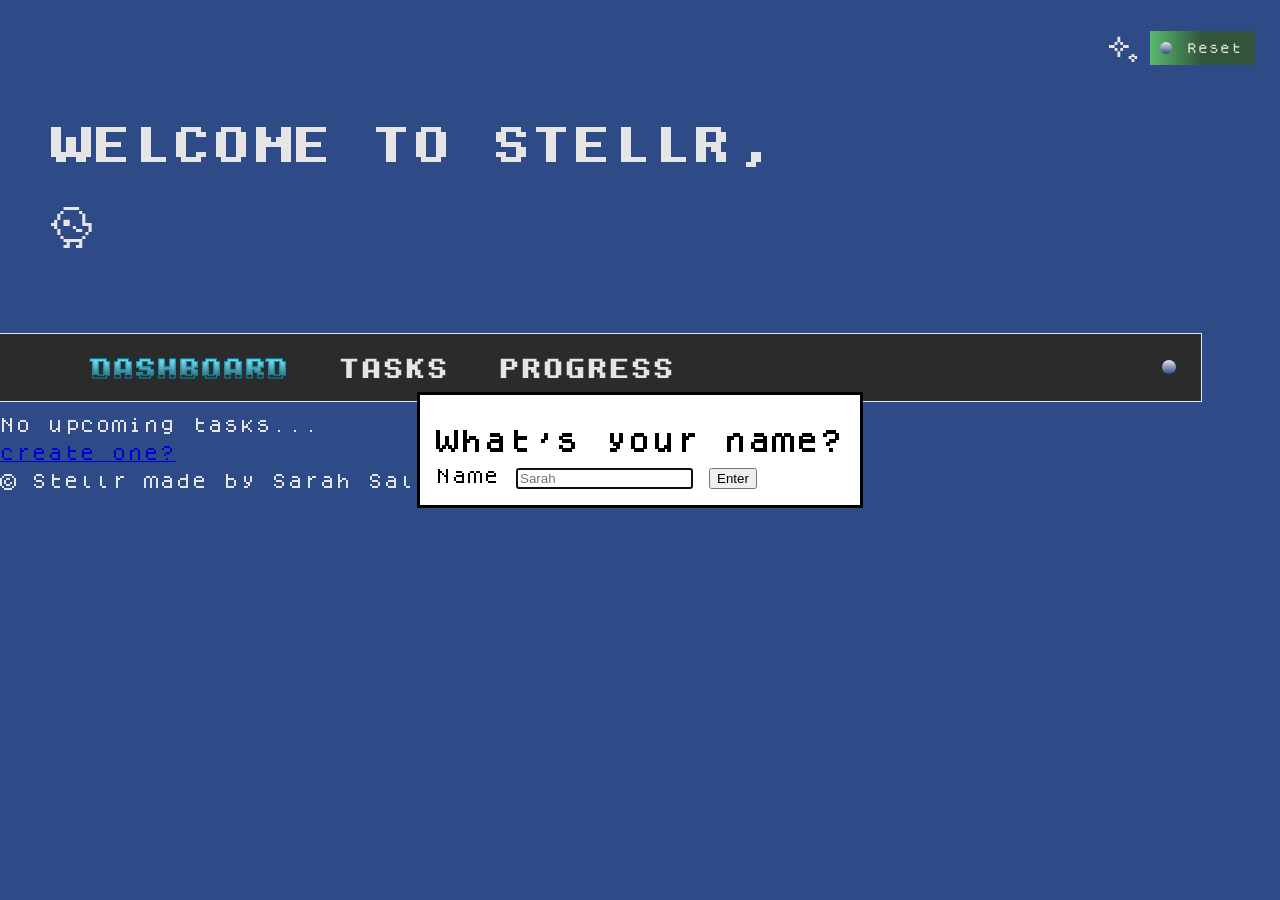
<file: index.html>
<!DOCTYPE html>
<html lang="en">
    <head>
        <meta charset="UTF-8">
        <meta name="viewport" content="width=device-width, initial-scale=1.0">
        <meta name="author" content="Sarah Salinas">
        <title>Stellr | Task and Focus Timer</title>
        <link rel="stylesheet" href="styles.css">
        <link href="" rel="stylesheet">
        <script src="shared.js" defer></script>
        <script src="dashboard.js" defer></script>
    </head>
    <body>
        <header>
            <dialog id="namePromptDialog">
                <form id="namePrompt">
                    <h2>What's your name?</h2>
                    <label for="name">Name</label>
                    <input type="text" id="name" name="name" placeholder="Sarah" required>
                    <input type="submit" value="Enter">
                </form>
            </dialog>
            <div id="reset-container">
                <p>D</p>
                <button id="reset">Reset</button>
            </div>
            <!-- reset dialog -->
            <dialog id="resetDialog">
                <h2>Reset Stellr?</h2>
                <p>All tasks and progress will be deleted. This cannot be undone!</p>
                <button type="button" id="resetConfirm">Reset</button>
                <button type="button" id="cancelReset">Cancel</button>
            </dialog>
            <div id="greeting-container">
                <h1 id="pageGreeting">Welcome to Stellr, </h1>
                <p id="randomEmoji"></p>
            </div>
           <div id="nav-container">
                <nav>
                <!-- navigation with working links -->
                    <ul>
                        <li><a href="index.html" class="active">Dashboard</a></li>
                        <li><a href="tasks.html">Tasks</a></li>
                        <li><a href="progress.html">Progress</a></li>
                    </ul>
               </nav>
           </div>
        </header>
        <main>
            <section id="dashboardContainer">
                <div id="noTasks">
                    <p>No upcoming tasks...</p>
                    <a href="tasks.html" id="createOne">create one?</a>
                </div>
                <div id="upcomingTasks">
                    <p id="comingUp">Here's what's coming up:</p>

                </div>
            </section>
        </main>
        <footer>
            <p>&copy; Stellr made by Sarah Salinas</p>

        </footer>
    </body>
</html>
</file>
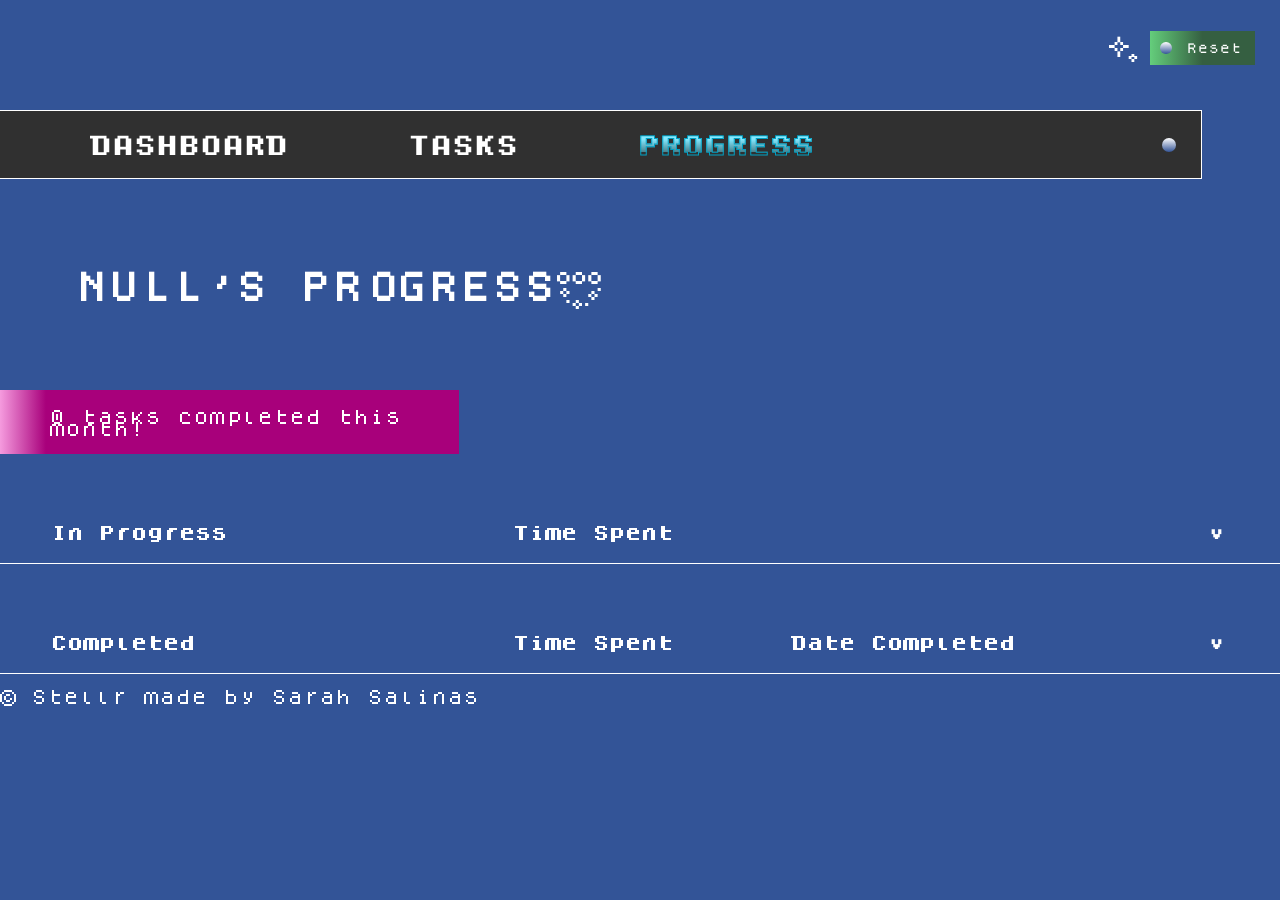
<file: progress.html>
<!DOCTYPE html>
<html lang="en">
    <head>
        <meta charset="UTF-8">
        <meta name="viewport" content="width=device-width, initial-scale=1.0">
        <meta name="author" content="Sarah Salinas">
        <title>Stellr | Progress </title>
        <link rel="stylesheet" href="styles.css">
        <link href="" rel="stylesheet">
        <script src="shared.js" defer></script>
        <script src="progress.js" defer></script>
    </head>
    <body>
        <header>
            <div id="reset-container">
                <p>D</p>
                <button id="reset">Reset</button>
            </div>
             <!-- reset dialog -->
             <dialog id="resetDialog">
                <h2>Reset Stellr?</h2>
                <p>All tasks and progress will be deleted. This cannot be undone!</p>
                <button type="button" id="resetConfirm">Reset</button>
                <button type="button" id="cancelReset">Cancel</button>
            </dialog>
            <div id="nav-container-2">
                <nav>
                <!-- navigation with working links -->
                    <ul>
                        <li><a href="index.html">Dashboard</a></li>
                        <li><a href="tasks.html">Tasks</a></li>
                        <li><a href="progress.html" class="active">Progress</a></li>
                    </ul>
               </nav>
           </div>
            <div id="page-header">
            <h1 id="progressGreeting"> progress</h1>
            <p id="progressEmoji"></p>
           </div>
        </header>
        <main>
            <section id="tasksCompleted">
                <p><span id="numberCompleted">0</span> tasks completed this month!</p>
            </section>
            <table id="inProgressTable">
                <thead>
                    <tr>
                        <th>In Progress</th>
                        <th>Time Spent</th>
                        <th><button type="button" id="progressTableButton" aria-label="in progress tasks toggle" aria-expanded="true">v</button></th>
                    </tr>
                </thead>
                <tbody id="inProgressBody">

                </tbody>
            </table>
            <table id="completedTable">
                <thead>
                    <tr>
                        <th>Completed</th>
                        <th>Time Spent</th>
                        <th>Date Completed</th>
                        <th><button type="button" id="completedTableButton" aria-label="completed tasks toggle" aria-expanded="true">v</button></th>
                    </tr>
                </thead>
                <tbody id="completedBody">

                </tbody>
            </table>
        </main>
        <footer>
            <p>&copy; Stellr made by Sarah Salinas</p>

        </footer>
    </body>
</html>
</file>
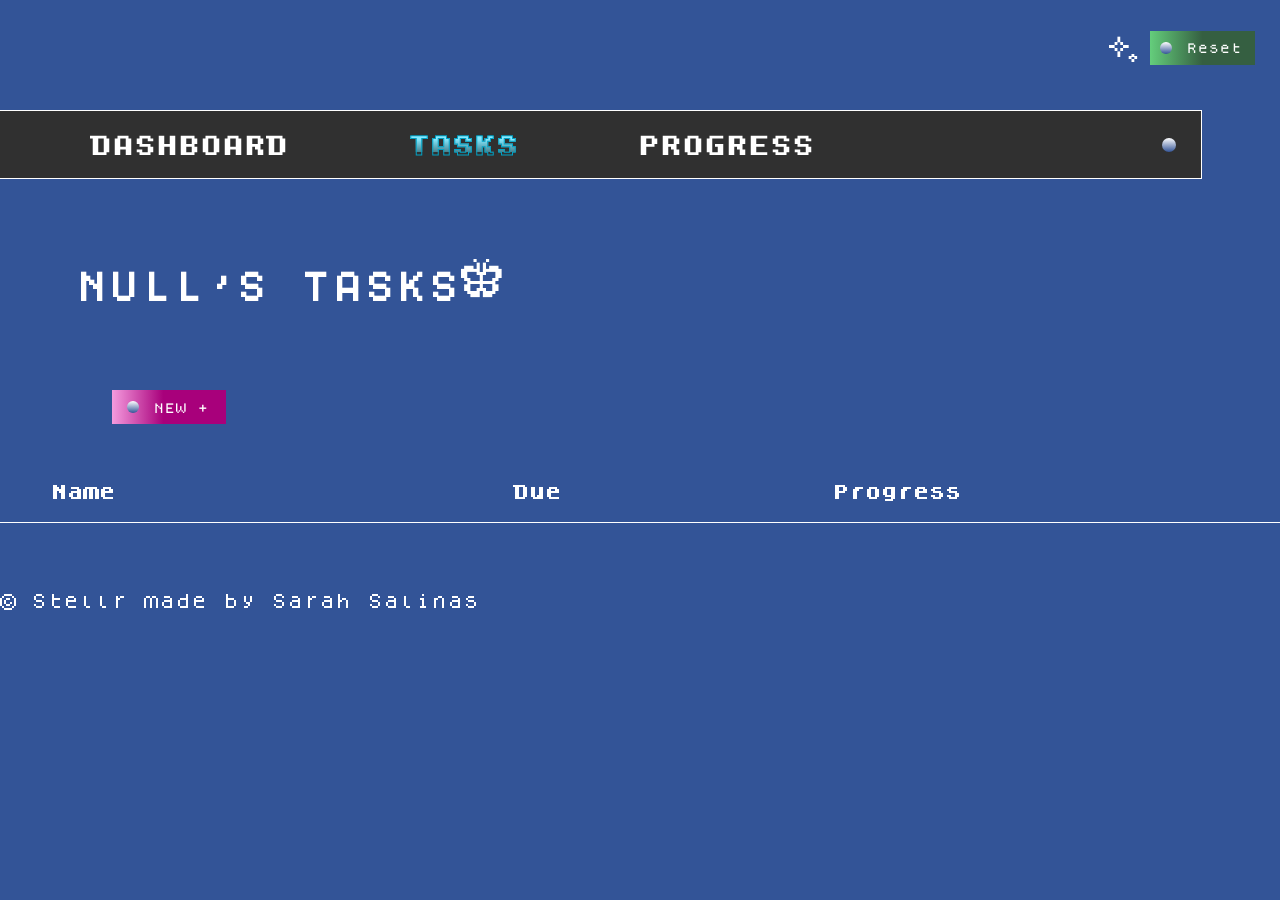
<file: tasks.html>
<!DOCTYPE html>
<html lang="en">
    <head>
        <meta charset="UTF-8">
        <meta name="viewport" content="width=device-width, initial-scale=1.0">
        <meta name="author" content="Sarah Salinas">
        <title>Stellr | Tasks </title>
        <link rel="stylesheet" href="styles.css">
        <!-- my javascript -->
        <!-- shared javascript first -->
        <script src="shared.js" defer></script>
        <script src="script.js" defer></script>
    </head>
    <body>
        <header>
            <div id="reset-container">
                <p>D</p>
                <button id="reset">Reset</button>
            </div>
             <!-- reset dialog -->
             <dialog id="resetDialog">
                <h2>Reset Stellr?</h2>
                <p>All tasks and progress will be deleted. This cannot be undone!</p>
                <button type="button" id="resetConfirm">Reset</button>
                <button type="button" id="cancelReset">Cancel</button>
            </dialog>
            <div id="nav-container-2">
                <nav>
                <!-- navigation with working links -->
                    <ul>
                        <li><a href="index.html">Dashboard</a></li>
                        <li><a href="tasks.html" class="active">Tasks</a></li>
                        <li><a href="progress.html">Progress</a></li>
                    </ul>
               </nav>
           </div>
           <div id="page-header">
            <h1 id="taskGreeting"> tasks</h1>
            <p id="taskEmoji"></p>
            <p></p>
           </div>
        </header>
        <main>
            <!-- NEW TASK -->
            <button id="newTask">NEW +</button>
            <dialog id="newTaskDialogBox">
                <form id="newTaskForm">
                    <button type="button" id="closeButton" aria-label="close task form">x</button>
                    <label for="taskName">Task name</label>
                    <input type="text" id="taskName" name="taskName" placeholder="Task name..." required>
                    <label for="taskDate">Date</label>
                    <input type="date" id="taskDate" name="taskDate" required>
                    <label for="recurring">Recurring</label>
                    <select name="recurring" id="recurring">
                        <option value="None">None</option>
                        <option value="Daily">Daily</option>
                        <option value="Weekly">Weekly</option>
                        <option value="Monthly">Monthly</option>
                      </select>
                    <input type="submit" id="submitTaskButton" value="Create Task">
                    <input type="button" id="cancelButton" value="Cancel">
                    <button type="button" id="deleteTaskButton" hidden>Delete Task</button>
                </form>
            </dialog>
            <!-- delete confirmation dialog box -->
            <dialog id="deleteConfirmDialog">
                <h1>Delete Task?</h1>
                <p>This cannot be undone!</p>
                <button type="button" id="deleteTaskButtonConfirm">Delete Task</button>
                <button type="button" id="cancelDeleteTaskButton">Cancel</button>
            </dialog>
            <!-- FOCUS TIMER DIALOG BOX -->
            <dialog id="focusDialogBox">
                <form id="focusForm">
                    <button type="button" id="closeFocusButtonDialog" aria-label="close focus form">x</button>
                    <h2>Focus Mode</h2>
                    <p id="focusModeTaskName"></p>
                    <label for="focusLength">Focus for:</label>
                    <select name="focusLength" id="focusLength">
                        <option value="15">15 minutes</option>
                        <option value="30">30 minutes</option>
                        <option value="60">1 hour</option>
                        <option value="120">2 hours</option>
                        <option value="240">4 hours</option>
                      </select>
                    <input type="submit" value="Start!">
                    <input type="button" id="focusCancelButton" value="Cancel">
                </form>
            </dialog>
            <!-- FOCUS TIMER SESSION BEGINS, INITIALLY HIDDEN -->
            <section id="focusTimer" hidden>
                <div id="focus-image">
                    <img src="images/pixelart.png" alt="pixel art of a boy">
                </div>
                <div id="focus-banner">
                    <p>Time left for:</p>
                    <p id="focusTimerTaskName"></p>
                </div>
                <div id="time-count">
                    <p id="timerCountDown">15:00</p>
                </div>
                <div id="focus-controls">
                    <button type="button" id="pause" aria-label="pause focus timer">Pause</button>
                    <button type="button" id="end" aria-label="end focus timer">End</button>
                    <button type="button" id="addTime" aria-label="add more time to focus timer">Add Time</button>
                </div>
                <dialog id="addTimeBox">
                    <form id="addTimeForm">
                        <!-- ADD MORE TIME OPTION -->
                        <label for="addTimeAmount">Amount: </label>
                        <select name="addTimeAmount" id="addTimeAmount">
                            <option value="15">15 minutes</option>
                            <option value="30">30 minutes</option>
                            <option value="60">1 hour</option>
                            <option value="120">2 hours</option>
                            <option value="240">4 hours</option>
                        </select>
                        <input type="submit" value="Add Time">
                        <input type="button" id="addTimeCancelButton" value="Cancel">
                    </form>
                </dialog>
            </section>
            <!-- FINISHED FOCUS MODE DIALOG -->
            <dialog id="completeTaskDialog">
                <button type="button" id="closeFinishedFocusButton" aria-label="close finished focused session">x</button>
                <h3>Good Job!</h3>
                <p>Elapsed time: </p>
                <p id="elapsedTime"></p>
                <p>Total time spent on</p>
                <p id="completeFocusTask"></p>
                <p id="totalTimeSpent"></p>
                <input type="button" id="closeFinishedFocusButton2" value="Close">
            </dialog>
            <dialog id="completeTaskConfirmDialog">
                <h3>Complete Task?</h3>
                <p>You won't be able to retrieve or make progress on it anymore!</p>
                <button type="button" id="completeConfirm">Complete</button>
                <button type="button" id="cancelComplete">Cancel</button>
            </dialog>
            <!-- TASKS CREATED -->
            <section id="tasksContainer">
                <table>
                    <thead>
                        <tr>
                            <th>Name</th>
                            <th>Due</th>
                            <th>Progress</th>
                        </tr>
                    </thead>
                    <tbody>

                    </tbody>
                </table>
            </section>
        </main>
        <footer>
            <p>&copy; Stellr made by Sarah Salinas</p>

        </footer>
    </body>
</html>
</file>
<file: styles.css>
@font-face {
    font-family: "dogica";
    src: url("fonts/dogica.ttf") format("truetype");
}

@font-face {
    font-family: "dogicabold";
    src: url("fonts/dogicabold.ttf") format("truetype");
}

@font-face {
    font-family: "emoji";
    src: url("fonts/emoji.ttf") format("truetype");
}

:root {
    --black: #000000;
    --white: #FFFFFF;
    --navy: #335497;
    --lightpink: #F59BDE;
    --darkpink: #A8007B;
    /* navigation bar */
    --babyblue: #84E9FF;
    --teal: #00A1C4;
    --gray: #303030;
    /* dialog */
    --lightgray: #D9D9D9;
    --red: #FF4C4C;
    --blue: #0040FF;
    /* reset button */
    --lightgreen: #77FA93;
    --darkgreen: #355F41;
    /* fonts */
    --dogica: "dogica", Courier, monospace;
    --dogicabold: "dogicabold", Courier, monospace;
    --emoji: "emoji", "Apple Color Emoji", "Segoe UI Emoji", "Noto Color Emoji", sans-serif;
}

body {
    color: var(--white);
    font-family: var(--dogica);
    background-color: var(--navy);
    margin: 0;
}

#taskEmoji, #randomEmoji, #progressEmoji {
    font-family: var(--emoji);
    font-size: 50px;
}

h1 {
    color: var(--white);
    font-family: var(--dogicabold);
}

/* reset button and img */
#reset-container {
    display: flex;
    justify-content: flex-end;
    align-items: center;
    gap: 10px;
    padding: 25px 25px 0 0;
}

#reset {
    color: var(--white);
    padding: 11px 13px 11px 10px;
    font-family: var(--dogica);
    font-size: 11px;
    border: none;
    background: linear-gradient(
        to right,
        var(--lightgreen) -20%,
        var(--darkgreen) 50%
    );
    display: flex;
    align-items: center;
    gap: 10px;
}

#reset::before {
    content: "";
    border-radius: 50%;
    width: 12px;
    height: 12px;
    margin-right: 5px;
    display: inline-block;
    background: linear-gradient(
        to bottom,
        var(--white),
        var(--navy)
    );
}

#reset-container p {
    font-family: var(--emoji);
    font-size: 45px;
    margin: 0;
    /* move sparkle down a bit */
    transform: translateY(3px);
}

/* dashboard greeting */
#greeting-container {
    text-transform: uppercase;
    padding: 30px 0 25px 4%;
}

#pageGreeting {
    font-size: 40px;
}

/* nav */
#nav-container nav ul {
    display: flex;
    align-items: center;
    list-style: none;
    gap: 50px;
}

nav {
    display: flex;
    align-items: center;
    padding: 9px 25px 9px 50px;
    background: var(--gray);
    border: 1px solid var(--white);
    width: 88%;
    border-left: none;
    justify-content: space-between;
}

nav::after {
    content: "";
    border-radius: 50%;
    width: 14px;
    height: 14px;
    display: inline-block;
    background: linear-gradient(
        to bottom,
        var(--white),
        var(--navy)
    );
}

nav ul li a {
    color: var(--white);
    text-decoration: none;
    text-transform: uppercase;
    font-family: var(--dogicabold);
    font-size: 22px;
}

nav ul li a:hover {
    color: var(--teal);
}

nav ul li a.active {
    color: transparent;
    background: linear-gradient(
        to bottom,
        var(--babyblue) 20%,
        var(--black) 200%
    );
    -webkit-text-stroke: 1px var(--teal);
    background-clip: text;
}

nav ul li a.active:hover {
    color: var(--white);
}


/* task page */
#page-header {
    display: flex;
    align-items: center;
    padding: 30px 0 25px 6%;
    margin-bottom: 5px;
}

#page-header h1 {
    text-transform: uppercase;
    font-family: var(--dogica);
}

#nav-container-2 nav {
    margin-top: 40px;
}

#nav-container-2 nav ul {
    display: flex;
    align-items: center;
    list-style: none;
    gap: 120px;
}

/* new task button */
#newTask {
    color: var(--white);
    padding: 11px 17px 11px 15px;
    font-family: var(--dogica);
    font-size: 11px;
    border: none;
    background: linear-gradient(
        to right,
        var(--lightpink) 0%,
        var(--darkpink) 45%
    );
    display: flex;
    align-items: center;
    gap: 10px;
    margin-left: 7rem;
}

#newTask::before {
    content: "";
    border-radius: 50%;
    width: 12px;
    height: 12px;
    margin-right: 5px;
    display: inline-block;
    background: linear-gradient(
        to bottom,
        var(--white),
        var(--navy)
    );
}

#newTask:hover {
    background: linear-gradient(
        to right,
        var(--babyblue),
        var(--navy)
    );
    border: 1px solid var(--white);
    cursor: pointer;
}

/* tasks */
#tasksContainer {
    padding: 60px 0 25px 0;
}

th {
    font-family: var(--dogicabold);
    text-align: left;
    border-bottom: 1px solid var(--white);
    padding-bottom: 25px;
}

#tasksContainer thead::after {
    content: "";
    display: table-row;
    height: 30px;
}

#tasksContainer table {
    width: 100%;
    border-collapse: collapse;
}

/* targets name column */
#tasksContainer th:nth-child(1) {
    width: 40%;
}

#tasksContainer th:nth-child(2) {
    width: 25%;
}

#tasksContainer th:nth-child(3) {
    width: 35%;
}

#tasksContainer th:first-child,
#tasksContainer td:first-child {
    padding-left: 4%;
}

/* styling for table data cells */
#tasksContainer td {
    padding: 20px 0;   
}

#tasksContainer tbody tr:hover {
    background: linear-gradient(
        to right,
        var(--lightpink) 0%,
        var(--darkpink) 10%
    ) 
    0 1px / calc(88% + 74px) calc(100% - 2px) no-repeat,
    linear-gradient(
        var(--white),
        var(--white)
    )
    0 0 / calc(88% + 75px) 100% no-repeat;
}

/* styling for task buttons */
.focus-button {
    background-image: url("images/clock.png");
    width: 30px;
    height: 30px;
    background-size: contain;
    background-repeat: no-repeat;
    background-position: center;
    border: none;
    background-color: transparent;
    position: absolute;
    right: 90px;
    transform: translateY(calc(-50% + 7px));
}

.complete-button {
    background-image: url("images/checkmark.png");
    width: 30px;
    height: 30px;
    background-size: contain;
    background-repeat: no-repeat;
    background-position: center;
    border: none;
    background-color: transparent;
    margin-left: 25px;
    position: absolute;
    right: 40px;
    transform: translateY(calc(-50% + 7px));
}

.edit-button {
    margin-left: 25px;
    background-image: url("images/pencil.png");
    width: 20px;
    height: 20px;
    background-size: contain;
    background-repeat: no-repeat;
    background-position: center;
    border: none;
    background-color: transparent;
}

.focus-button:hover, .complete-button:hover, .edit-button:hover {
    cursor: pointer;
    filter: brightness(80%);
    filter: drop-shadow(0 0 10px var(--white));
}


/* focus timer */
#focusTimer {
    position: fixed;
    top: 0;
    left: 0;
    width: 100%;
    height: 100%;
    background-color: var(--navy);
    /* high just in case */
    z-index: 10;
}

#focus-image {
    display: flex;
    justify-content: center;
    align-items: center; 
}

#focusTimer img {
    padding-top: 30px;
    width: 400px;
    height: 400px;
}

#focus-banner {
    display: flex;
    gap: 10px;
    padding: 9px 25px 9px 50px;
    background: linear-gradient(
        to right,
        var(--lightpink) 0%,
        var(--darkpink) 10%
    ); 
    border: 1px solid var(--white);
    width: 88%;
    border-left: none;
}

#focusTimerTaskName, #timerCountDown {
    font-family: var(--dogicabold);
}

#time-count {
    display: flex;
    justify-content: center;
}

#timerCountDown {
    font-size: 5rem;
}

#focus-controls {
    display: flex;
    align-items: center;
    justify-content: center;
    gap: 50px;
}

#pause, #end, #addTime {
    color: var(--black);
    width: 200px;
    height: 90px;
    padding: 20px;
    font-family: var(--dogica);
    text-transform: uppercase;
    font-size: 12px;
    background: var(--lightgray);
    cursor: pointer;
    box-shadow:  0 -3px 3.9px 5px rgba(0, 0, 0, 0.57) inset, 13px 13px 7.7px 1px rgba(255, 255, 255, 0.89) inset;
}

#focus-controls button:hover {
    filter: brightness(90%);
}

#focus-controls button:active {
    transform: translateY(2px);
    filter: brightness(80%);
}

/* progress page */
#tasksCompleted {
    display: flex;
    gap: 10px;
    padding: 4px 25px 4px 50px;
    background: linear-gradient(
        to right,
        var(--lightpink) 0%,
        var(--darkpink) 10%
    );
    width: 30%;
    border-left: none;
}

#inProgressTable, #completedTable {
    width: 100%;
    border-collapse: collapse;
    margin-top: 70px;
}

#inProgressTable th:nth-child(1), #completedTable th:nth-child(1) {
    width: 40%;
}

#inProgressTable th:first-child, #inProgressTable td:first-child, #completedTable th:first-child, #completedTable td:first-child {
    padding-left: 4%;
}

#inProgressTable td, #completedTable td {
    padding: 25px 0;   
}

#inProgressTable th:last-child, #completedTable th:last-child {
    text-align: right;
    padding-right: 4%;
    width: 8%;
}

/* collapsible buttons */
#progressTableButton, #completedTableButton {
    background-color: transparent;
    border: none;
    color: var(--white);
    font-family: var(--dogicabold);
    cursor: pointer;
}

#progressTableButton:hover, #completedTableButton:hover {
    /* color: var(--gray); */
    text-shadow: 0 0 25px var(--white);
}
</file>
